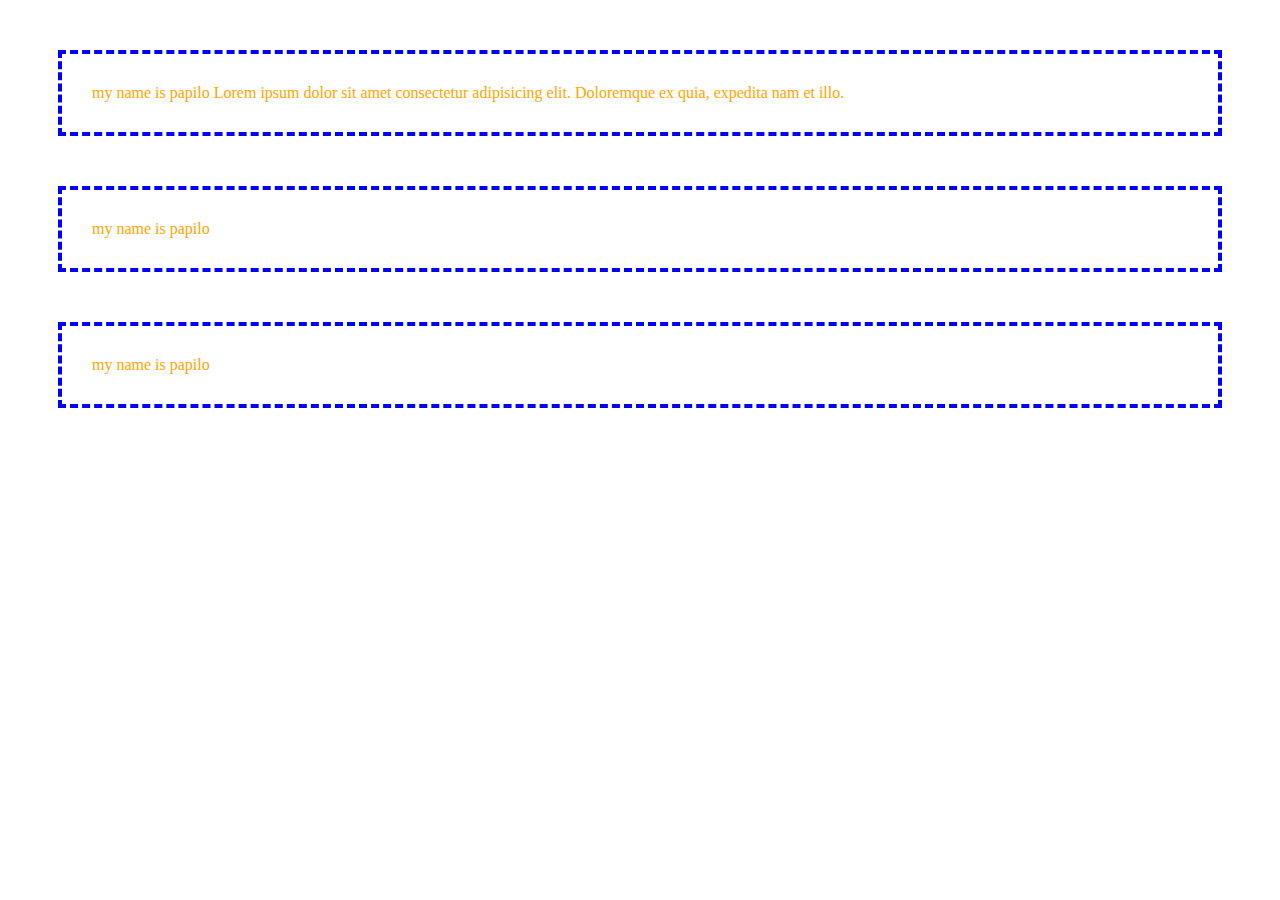
<file: index.html>
<!DOCTYPE html>
<html lang="en">

<head>
    <meta charset="UTF-8">
    <meta name="viewport" content="width=device-width, initial-scale=1.0">
    <link rel="stylesheet" href="index.css">
    <title>Papilo perfumes</title>
</head>

<body>

    <p id="one">my name is papilo Lorem ipsum dolor sit amet consectetur adipisicing elit. Doloremque ex quia, expedita
        nam et illo.</p>
    <p id="one">my name is papilo</p>
    <p id="one">my name is papilo</p>

</body>

</html>
</file>
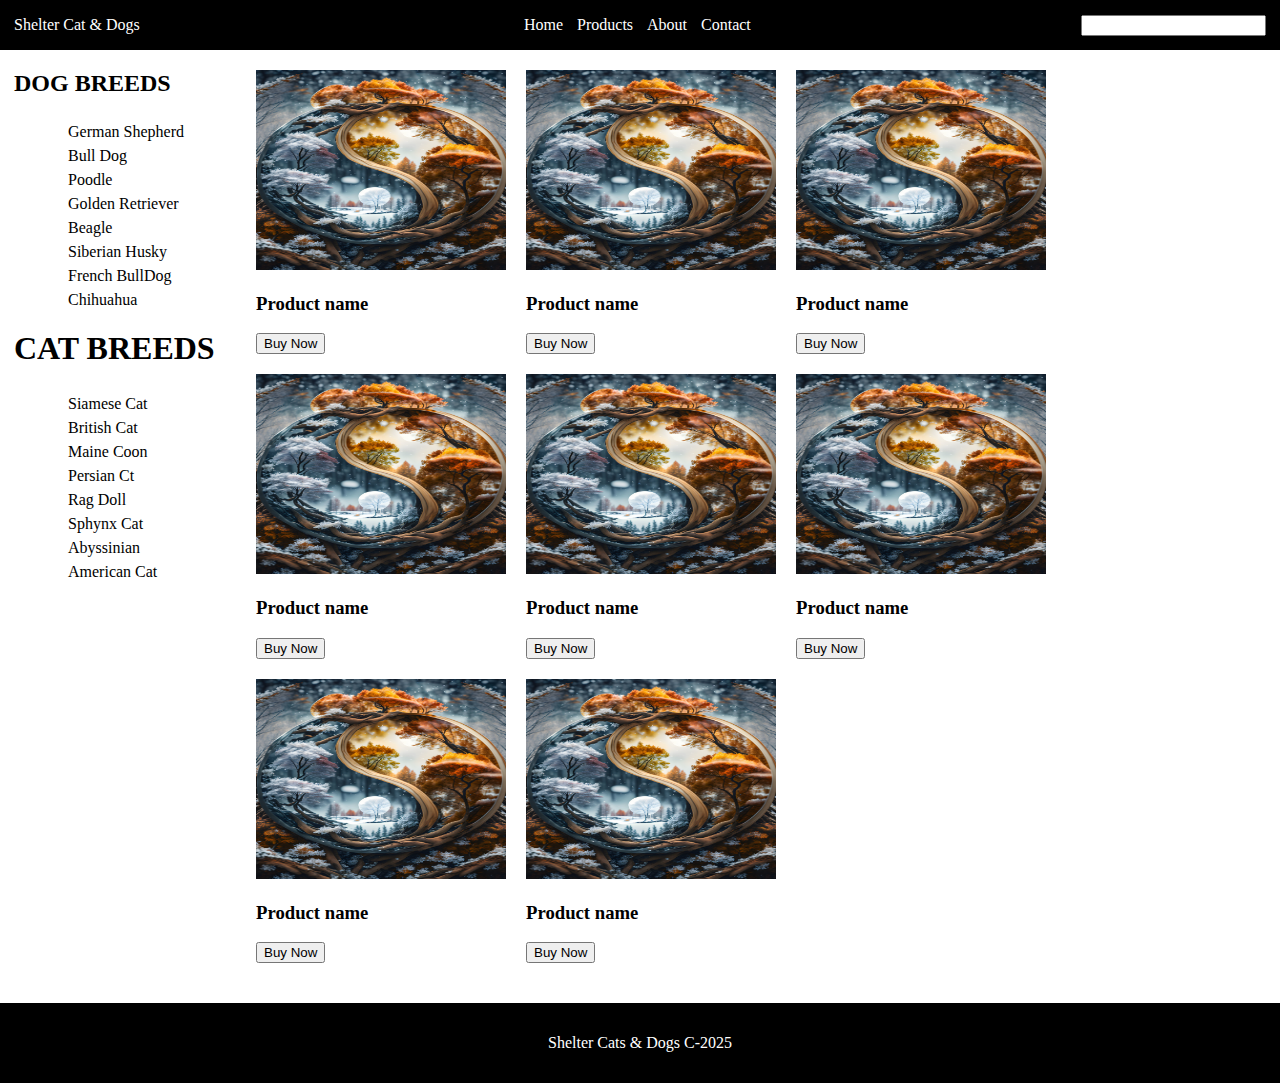
<file: ecommerce/home.html>
<!DOCTYPE html>
<html lang="en">

<head>
    <meta charset="UTF-8">
    <meta name="viewport" content="width=device-width, initial-scale=1.0">
    <title>Shelter Cat & Dogs</title>
    <link rel="stylesheet" href="styles.css">
</head>

<body>


    <div class="nav-bar">
        <header>Shelter Cat & Dogs</header>

        <nav>
            <ul id="nav-list">
                <li><a href="#">Home</a></li>
                <li><a href="#">Products</a></li>
                <li><a href="#">About</a></li>
                <li><a href="#">Contact</a></li>
            </ul>
        </nav>

        <div id="search">
            <input type="text" name="" id="search-bar">
        </div>
    </div>

    <div class="container">
        <aside>
            <div class="dog-breed">
                <h2>DOG BREEDS</h2>
                <ul class="dogs">
                    <li><a href="#">German Shepherd</a></li>
                    <li><a href="#">Bull Dog</a></li>
                    <li><a href="#">Poodle</a></li>
                    <li><a href="#">Golden Retriever</a></li>
                    <li><a href="#">Beagle</a></li>
                    <li><a href="#">Siberian Husky</a></li>
                    <li><a href="#">French BullDog</a></li>
                    <li><a href="#">Chihuahua</a></li>
                </ul>
            </div>

            <div class="cat-breed">
                <h1>CAT BREEDS</h1>
                <ul class="cats">
                    <li><a href="#">Siamese Cat</a></li>
                    <li><a href="#">British Cat</a></li>
                    <li><a href="#">Maine Coon</a></li>
                    <li><a href="#">Persian Ct</a></li>
                    <li><a href="#">Rag Doll</a></li>
                    <li><a href="#">Sphynx Cat</a></li>
                    <li><a href="#">Abyssinian</a></li>
                    <li><a href="#">American Cat</a></li>
                </ul>
            </div>
        </aside>

        <main class="products">
            <div class="product-card">
                <img src="dream.jpg" width="250px" height="200px" alt="">
                <h3>Product name</h3>
                <button>Buy Now</button>
            </div>
            <div class="product-card">
                <img src="dream.jpg" width="250px" height="200px" alt="">
                <h3>Product name</h3>
                <button>Buy Now</button>
            </div>
            <div class="product-card">
                <img src="dream.jpg" width="250px" height="200px" alt="">
                <h3>Product name</h3>
                <button>Buy Now</button>
            </div>
            <div class="product-card">
                <img src="dream.jpg" width="250px" height="200px" alt="">
                <h3>Product name</h3>
                <button>Buy Now</button>
            </div>
            <div class="product-card">
                <img src="dream.jpg" width="250px" height="200px" alt="">
                <h3>Product name</h3>
                <button>Buy Now</button>
            </div>
            <div class="product-card">
                <img src="dream.jpg" width="250px" height="200px" alt="">
                <h3>Product name</h3>
                <button>Buy Now</button>
            </div>
            <div class="product-card">
                <img src="dream.jpg" width="250px" height="200px" alt="">
                <h3>Product name</h3>
                <button>Buy Now</button>
            </div>
            <div class="product-card">
                <img src="dream.jpg" width="250px" height="200px" alt="">
                <h3>Product name</h3>
                <button>Buy Now</button>
            </div>
        </main>
    </div>


    <footer>
        <p>Shelter Cats & Dogs C-2025</p>
    </footer>


</body>

</html>
</file>
<file: index.css>
#one {
  color: orange;
  margin: 50px;
  padding: 30px;
  border: 4px dashed blue;
}
</file>
<file: ecommerce/styles.css>
body {
  margin: 0%;
}

.nav-bar {
  padding-left: 14px;
  padding-right: 14px;
  background-color: black;
  color: white;
  display: flex;
  justify-content: space-between;
}

header {
  align-content: center;
}

#nav-list a {
  color: white;
  text-decoration: none;
}

ul {
  display: flex;
}

li {
  list-style: none;
  margin-left: 14px;
}

#search {
  align-content: center;
}


.dogs {
  display: grid;
}

.dog-breed {
  padding-left: 14px;
}

.cat-breed {
  padding-left: 14px;
}

.dogs li, a {
  padding-top: 6px;
  text-decoration: none;
  list-style-type: none;
  color: black;
}

.cats {
  display: grid;
}

.cats li, a {
  padding-top: 6px;
  text-decoration: none;
  list-style-type: none;
}

aside {
  width: 20%;
}

.container {
  display: flex;
}

.products {
  width: 80%;
  display: flex;
  flex-wrap: wrap;
  margin-top: 20px;
  gap: 20px;
}

footer {
  margin-top: 40px;
  background-color: black;
  color: white;
  text-align: center;
  height: 80px;
  align-content: center;  
}
</file>
